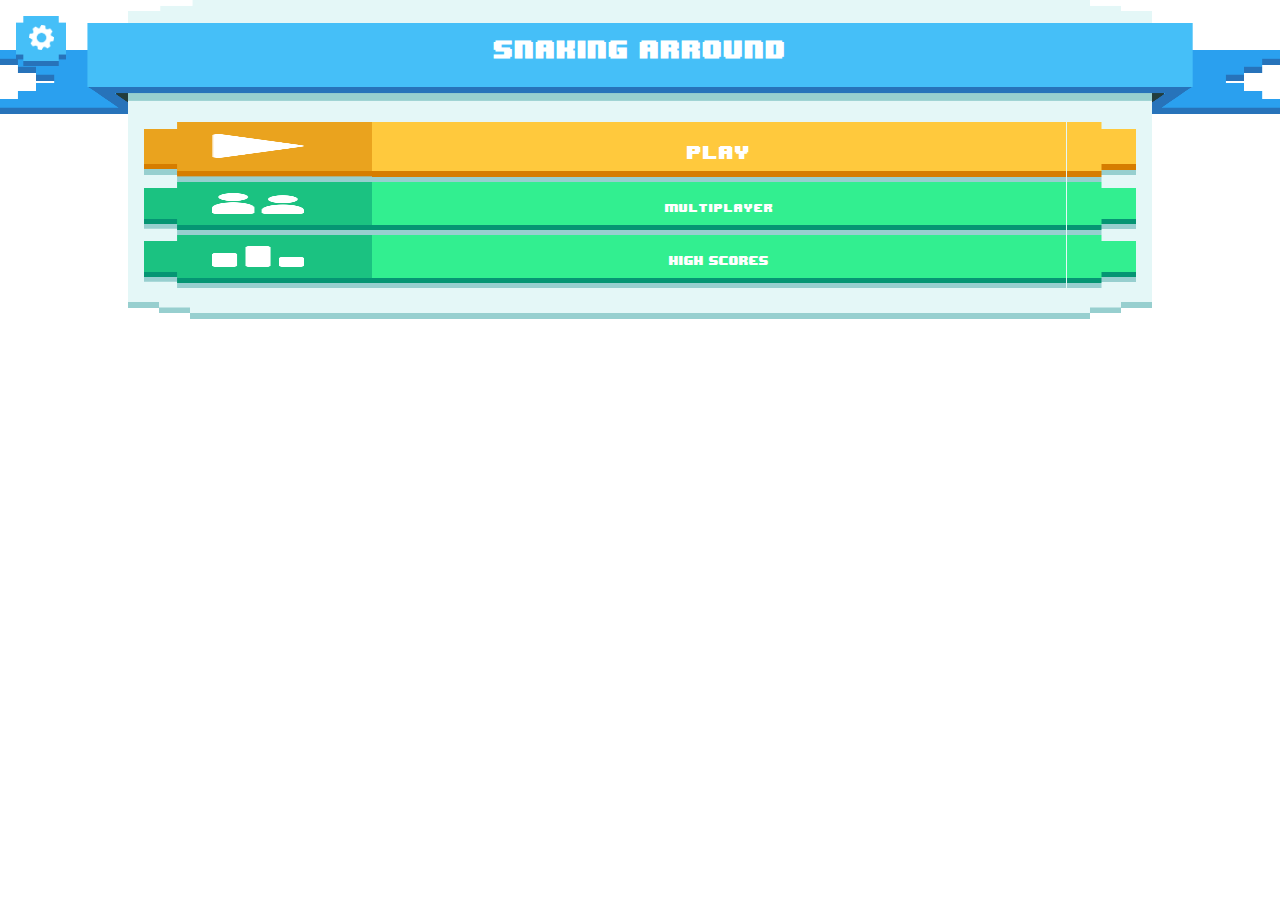
<file: pages/index.html>
<!DOCTYPE html>
<html lang="en">
<head>
    <meta charset="UTF-8">
    <meta name="viewport" content="width=device-width, initial-scale=1.0">
    <meta http-equiv="X-UA-Compatible" content="ie=edge">
    <title>Snake</title>
    <link rel="stylesheet" type="text/css" href="../css/main.css">
</head>
<body>

    <a id="btnSettings" href="#" class="small-button-blue icon">
        <div class="icon icon-settings"></div>
    </a>

    <div class="main-wrapper">
        <div class="page-bg"></div>
        <div id="gameContainer"></div>
        <div class="panel-container">
            <div class="panel-ribbon">
                <div class="top-border">
                    <div class=""></div>
                    <div class=""></div>
                    <div class=""></div>
                </div>
                <div class="header">
                    <h1>SNAKING ARROUND</h1>
                </div>
                <div class="content">
                    <div class="button-container">
                        <a id='btnPlay' href="#" class="wide-button-orange">
                            <div class="left">
                                <div class="icon icon-play"> </div>
                            </div>
                            <div class="center">
                                <span>PLAY</span>
                            </div>
                            <div class="right"></div>
                        </a>
                    </div>
                    <div class="button-container">
                        <a id="btnMultiplayer" href="#" class="wide-button-green">
                            <div class="left">
                                <div class="icon icon-multiplayer"> </div>
                            </div>
                            <div class="center">
                                <span>MULTIPLAYER</span>
                            </div>
                            <div class="right"></div>
                        </a>
                    </div>
                    <div class="button-container">
                        <a id="btnHighscores" href="#" class="wide-button-green">
                            <div class="left">
                                <div class="icon icon-highscores"> </div>
                            </div>
                            <div class="center">
                                <span>HIGH SCORES</span>
                            </div>
                            <div class="right"></div>
                        </a>
                    </div>
                </div>
                <div class="footer">
                    <div class=""></div>
                    <div class=""></div>
                    <div class=""></div>
                </div>
            </div> 
        </div>
    </div>

    <div id="modalSettings" class="modal modal-large">
        
        <div class="modal-content">
            <div class="modal-header">
                <div></div>
                <div></div>
                <div></div>
            </div>
            <div class="content-header">
                <a href="#" class="close icon-close"></a>
                <h2>SETTINGS</h2>
            </div>
            <div class="modal-body">
                <settings class="toggles">
                    <h1>SOUND:</h1>
                    <div class="wrapper">
                        <span>MUSIC:</span> <div id="settingMusic" class="toggle-control"></div>
                        <span>SOUND EFFECTS:</span> <div id="settingSoundEffects" class="toggle-control"></div>
                    </div>
                </settings>
                <settings class="controls">
                    <h1>CONTROLS:</h1>
                    <div class="wrapper">
                        <div class="player-controls">
                            <h1>PLAYER 1</h1>
                            <ul>
                                <li>LEFT: A</li>
                                <li>RIGHT: D</li>
                                <li>JUMP: SPACE</li>
                            </ul>
                        </div>
                        <div class="player-controls">
                            <h1>PLAYER 2</h1>
                            <ul>
                                <li>LEFT: LEFT ARROW</li>
                                <li>RIGHT: RIGHT ARROW</li>
                                <li>JUMP: NUMPAD 0</li>
                            </ul>
                        </div>
                        <div class="player-controls">
                            <h1>PLAYER 3</h1>
                            <ul>
                                <li>LEFT: </li>
                                <li>RIGHT: </li>
                                <li>JUMP: </li>
                            </ul>
                        </div>
                        <div class="player-controls">
                            <h1>PLAYER 4</h1>
                            <ul>
                                <li>LEFT: </li>
                                <li>RIGHT: </li>
                                <li>JUMP: </li>
                            </ul>
                        </div>
                        
                    </div>
                </settings>
            </div>
            <div class="modal-footer">
                <div></div>
                <div></div>
                <div></div>
            </div>        
        </div>
        
    </div>

    <div id="modalHighscores" class="modal modal-large">
            <div class="modal-content">
                <div class="modal-header">
                    <div></div>
                    <div></div>
                    <div></div>
                </div>
                <div class="content-header">
                    <a href="#" class="close icon-close"></a>
                    <h2>HIGH SCORES</h2>
                </div>
                <div class="modal-body">
                    <h1>TOP 10</h1>
                    <ul id="player-list">
                        <li><span class="player-name">VAN</span><dots>........................</dots><span class="player-points">99999</span></li>
                        <li><span class="player-name">SAS</span><dots>........................</dots><span class="player-points">54761</span></li>
                        <li><span class="player-name">ASE</span><dots>.........................</dots><span class="player-points">4234</span></li>
                        <li><span class="player-name">WEA</span><dots>.........................</dots><span class="player-points">6547</span></li>
                        <li><span class="player-name">SAR</span><dots>.........................</dots><span class="player-points">5411</span></li>
                        <li><span class="player-name">LAG</span><dots>.........................</dots><span class="player-points">5111</span></li>
                        <li><span class="player-name">LEE</span><dots>..........................</dots><span class="player-points">555</span></li>
                        <li><span class="player-name">VAS</span><dots>..........................</dots><span class="player-points">420</span></li>
                        <li><span class="player-name">VAN</span><dots>..........................</dots><span class="player-points">150</span></li>
                        <li><span class="player-name">REM</span><dots>...........................</dots><span class="player-points">30</span></li>
                    </ul>
                </div>
                <div class="modal-footer">
                    <div></div>
                    <div></div>
                    <div></div>
                </div>        
            </div>
            
        </div>


    <script src="../js/libs/jquery.js"></script>
    <script src="../js/pages/index.js"></script>

</body>
</html>
</file>
<file: css/main.css>
@font-face {
  font-family: '8BITWO';
  src: url("../fonts/8-BIT_WO.ttf");
}

.icon-play, .icon-multiplayer, .icon-highscores, .icon-settings, .icon-close {
  width: inherit;
  height: inherit;
  background-size: 100% 100%;
}

.icon-play {
  background-image: url("../img/icons/icon-play.png");
}

.icon-multiplayer {
  background-image: url("../img/icons/icon-multiplayer.png");
}

.icon-highscores {
  background-image: url("../img/icons/icon-highscores.png");
}

.icon-settings {
  background-image: url("../img/icons/icon-settings.png");
}

.icon-close {
  background-image: url("../img/icons/icon-button-close.png");
}

.wide-button-orange, .wide-button-green {
  text-decoration: none;
}

.button-container {
  display: inline-block;
}

.wide-button-orange {
  display: grid;
  height: 100%;
  grid-template-columns: 23% 70% 7%;
}

.wide-button-orange .left {
  display: grid;
  background-image: url("../img/atlas/button-orange-left.png");
  background-repeat: no-repeat;
  background-size: 100% 300%;
  grid-template-rows: 1fr 0.26fr;
}

.wide-button-orange .left .icon {
  margin: auto;
  width: 40%;
  height: 50%;
}

.wide-button-orange .center {
  overflow: hidden;
  background-image: url("../img/atlas/button-orange-center.png");
  background-repeat: no-repeat;
  background-size: 100% 300%;
  display: grid;
  justify-content: center;
  align-content: center;
  grid-template-rows: 1fr 0.26fr;
}

.wide-button-orange .center span {
  color: #fff;
  font-family: '8BITWO';
  padding: 16px 32px 16px 32px;
  margin: auto;
}

.wide-button-orange .right {
  background-image: url("../img/atlas/button-orange-right.png");
  background-repeat: no-repeat;
  background-size: 100% 300%;
}

.wide-button-orange:hover .left, .wide-button-orange:hover .center, .wide-button-orange:hover .right {
  background-position: 0 center;
}

.wide-button-orange:active .left, .wide-button-orange:active .center, .wide-button-orange:active .right {
  background-position: 0 bottom;
}

.wide-button-green {
  display: grid;
  height: 100%;
  grid-template-columns: 23% 70% 7%;
}

.wide-button-green .left {
  display: grid;
  background-image: url("../img/atlas/button-green-left.png");
  background-repeat: no-repeat;
  background-size: 100% 300%;
  grid-template-rows: 1fr 0.26fr;
}

.wide-button-green .left .icon {
  margin: auto;
  width: 40%;
  height: 50%;
}

.wide-button-green .center {
  overflow: hidden;
  background-image: url("../img/atlas/button-green-center.png");
  background-repeat: no-repeat;
  background-size: 100% 300%;
  display: grid;
  justify-content: center;
  align-content: center;
  grid-template-rows: 1fr 0.26fr;
}

.wide-button-green .center span {
  color: #fff;
  font-family: '8BITWO';
  padding: 16px 32px 16px 32px;
  margin: auto;
}

.wide-button-green .right {
  background-image: url("../img/atlas/button-green-right.png");
  background-repeat: no-repeat;
  background-size: 100% 300%;
}

.wide-button-green:hover .left, .wide-button-green:hover .center, .wide-button-green:hover .right {
  background-position: 0 center;
}

.wide-button-green:active .left, .wide-button-green:active .center, .wide-button-green:active .right {
  background-position: 0 bottom;
}

.small-button-blue {
  display: inline-block;
  width: 50px;
  height: 50px;
  background-image: url("../img/atlas/button-blue-small.png");
  background-repeat: no-repeat;
  background-size: 100% 300%;
}

.small-button-blue:hover {
  background-position: 0 center;
}

.small-button-blue:active {
  background-position: 0 bottom;
}

.small-button-blue .icon {
  top: 18%;
  position: relative;
  margin: auto;
  width: 50%;
  height: 50%;
}

.panel-ribbon::before, .panel-ribbon::after, .panel-ribbon .top-border div:nth-child(1), .panel-ribbon .top-border div:nth-child(2), .panel-ribbon .top-border div:nth-child(3), .panel-ribbon .footer div:nth-child(1), .panel-ribbon .footer div:nth-child(2), .panel-ribbon .footer div:nth-child(3), .modal-large .modal-content .modal-header div:nth-child(1), .modal-large .modal-content .modal-header div:nth-child(2), .modal-large .modal-content .modal-header div:nth-child(3), .modal-large .modal-content .modal-footer div:nth-child(1), .modal-large .modal-content .modal-footer div:nth-child(2), .modal-large .modal-content .modal-footer div:nth-child(3) {
  width: 100%;
  height: 100%;
}

.panel-ribbon {
  display: grid;
  grid-template-columns: 10% 80% 10%;
  grid-template-rows: 0.5fr 2fr 4fr 0.5fr;
  grid-template-areas: '. top .' 'left center right' '. content .' '. footer .';
  justify-content: center;
}

.panel-ribbon::before {
  content: '';
  grid-area: left;
  background-image: url("../img/components/ribbon-blue-left.png");
  background-size: 100% 100%;
}

.panel-ribbon::after {
  content: '';
  grid-area: right;
  background-image: url("../img/components/ribbon-blue-right.png");
  background-size: 100% 100%;
}

.panel-ribbon .top-border {
  grid-area: top;
  display: grid;
  grid-template-columns: 1fr 6fr 1fr;
}

.panel-ribbon .top-border div:nth-child(1) {
  background-image: url("../img/components/panel-top-left.png");
  background-size: 100% 100%;
}

.panel-ribbon .top-border div:nth-child(2) {
  background-image: url("../img/components/panel-top-center.png");
  background-size: 100% 100%;
}

.panel-ribbon .top-border div:nth-child(3) {
  background-image: url("../img/components/panel-top-right.png");
  background-size: 100% 100%;
}

.panel-ribbon .header {
  background-image: url("../img/components/ribbon-blue-center.png");
  background-size: 100% 100%;
  grid-area: center;
  vertical-align: middle;
  text-align: center;
  color: #fff;
}

.panel-ribbon .header h1 {
  font-family: '8BITWO';
  font-size: 1.3em;
}

.panel-ribbon .content {
  padding: 8px 16px 8px 16px;
  grid-area: content;
  text-align: center;
  background-color: #e4f7f7;
}

.panel-ribbon .footer {
  grid-area: footer;
  display: grid;
  grid-template-columns: 1fr 6fr 1fr;
}

.panel-ribbon .footer div:nth-child(1) {
  background-image: url("../img/components/panel-bottom-left.png");
  background-size: 100% 100%;
}

.panel-ribbon .footer div:nth-child(2) {
  background-image: url("../img/components/panel-bottom-center.png");
  background-size: 100% 100%;
}

.panel-ribbon .footer div:nth-child(3) {
  background-image: url("../img/components/panel-bottom-right.png");
  background-size: 100% 100%;
}

.modal-large {
  display: none;
  position: fixed;
  z-index: 1;
  left: 0;
  top: 0;
  width: 100vw;
  height: 100vh;
  background-color: rgba(0, 0, 0, 0.4);
}

.modal-large.show {
  display: grid;
  grid-template-columns: 1fr;
  grid-template-rows: 1fr;
  justify-content: center;
  align-content: center;
}

.modal-large .modal-content {
  display: block;
  background-color: transparent;
  margin: 15% auto;
  max-width: 70%;
  min-width: 50%;
}

.modal-large .modal-content .modal-header {
  width: 100%;
  height: 25px;
  display: grid;
  grid-template-columns: 2% 96% 2%;
}

.modal-large .modal-content .modal-header div:nth-child(1) {
  background-image: url("../img/components/panel-top-left.png");
  background-size: 100% 100%;
}

.modal-large .modal-content .modal-header div:nth-child(2) {
  background-image: url("../img/components/panel-top-center.png");
  background-size: 100% 100%;
}

.modal-large .modal-content .modal-header div:nth-child(3) {
  background-image: url("../img/components/panel-top-right.png");
  background-size: 100% 100%;
}

.modal-large .modal-content .modal-footer {
  width: 100%;
  height: 25px;
  display: grid;
  grid-template-columns: 2% 96% 2%;
}

.modal-large .modal-content .modal-footer div:nth-child(1) {
  background-image: url("../img/components/panel-bottom-left.png");
  background-size: 100% 100%;
}

.modal-large .modal-content .modal-footer div:nth-child(2) {
  background-image: url("../img/components/panel-bottom-center.png");
  background-size: 100% 100%;
}

.modal-large .modal-content .modal-footer div:nth-child(3) {
  background-image: url("../img/components/panel-bottom-right.png");
  background-size: 100% 100%;
}

.modal-large .modal-content .content-header {
  text-align: center;
  font-family: '8BITWO';
  padding: 8px 16px 8px 16px;
  background-color: #e4f7f7;
  color: #242424;
}

.modal-large .modal-content .modal-body {
  max-height: 400px;
  overflow: auto;
  font-family: '8BITWO';
  padding: 16px 32px 16px 32px;
  background-color: #e4f7f7;
}

.modal-large .modal-content .content-footer {
  padding: 8px 16px 8px 16px;
  background-color: #e4f7f7;
  color: #fff;
}

.modal-large .modal-content .close {
  display: inline-block;
  float: right;
  margin: 0 16px 0 0;
  width: 25px;
  height: 25px;
  font-size: 28px;
  font-weight: bold;
}

.modal-large .modal-content .close::hover, .modal-large .modal-content .close::focus {
  color: black;
  text-decoration: none;
  font-weight: bold;
}

.toggle-control {
  display: inline-block;
  width: 30px;
  height: 20px;
  cursor: pointer;
  background-image: url("../img/atlas/toggle-control.png");
  background-repeat: no-repeat;
  background-size: 100% 200%;
  background-position: 0 top;
}

.toggle-control.on {
  background-position: 0 bottom;
}

.toggle-control:hover {
  filter: grayscale(0.3);
}

* {
  box-sizing: border-box;
}

body {
  margin: 0px;
  padding: 0px;
  height: 100vh;
}

.wrapper {
  display: grid;
  height: 100%;
  grid-template-columns: 2fr 2fr;
  grid-template-rows: 1fr;
  justify-content: center;
  align-content: center;
  overflow: hidden;
}

.wrapper .page-bg {
  grid-column: 1 / 3;
  grid-row: 1 / 2;
  background-image: url("../img/bg/oDm0aKA.png"), radial-gradient(ellipse at center, #ffffff 33%, #000000 100%);
  background-repeat: no-repeat;
  filter: blur(5px);
  z-index: -1;
  background-blend-mode: multiply;
  transform: scale(1.1);
}

.wrapper .panel-container {
  grid-row: 1 / 2;
  grid-column: 2 / 3;
  margin: auto;
  max-width: 55%;
}

.button-container {
  display: block;
}

#btnMultiplayer {
  font-size: 0.6em;
}

#btnHighscores {
  font-size: 0.65em;
}

#btnSettings {
  position: absolute;
  top: 16px;
  left: 16px;
}

.setting-container {
  padding: 4px 4px 4px 4px;
  line-height: 0.5em;
}

.setting-container > span {
  vertical-align: middle;
}

.setting-container > div {
  vertical-align: middle;
}
/*# sourceMappingURL=main.css.map */
</file>
